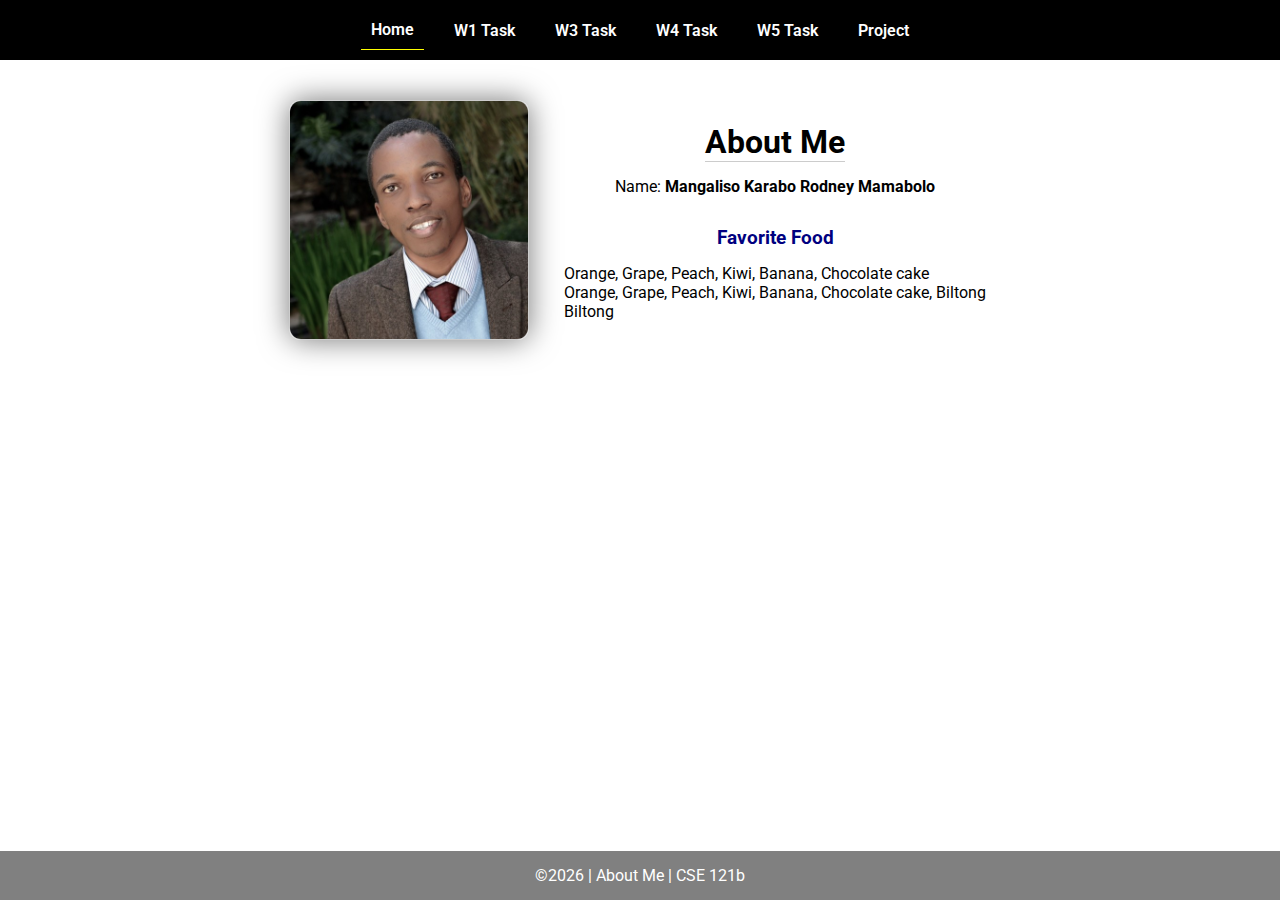
<file: index.html>
<!DOCTYPE html>
<html lang="en">

<head>
  <meta charset="UTF-8">
  <meta name="viewport" content="width=device-width, initial-scale=1.0">
  <title>About Me | CSE 121b | W02: Programming Tasks</title>
  <link rel="preconnect" href="https://fonts.googleapis.com">
  <link rel="preconnect" href="https://fonts.gstatic.com" crossorigin>
  <link href="https://fonts.googleapis.com/css2?family=Roboto:wght@400;600&display=swap"
    rel="stylesheet">
  <link rel="stylesheet" href="styles/main.css">
</head>

<body>
  <nav>
    <ul id="menu">
      <li><a id="toggleMenu">&equiv;</a></li>
      <li><a href="index.html" class="active">Home</a></li>
      <li><a href="w01-task.html">W1 Task</a></li>
      <li><a href="w03-task.html">W3 Task</a></li>
      <li><a href="w04-task.html">W4 Task</a></li>
      <li><a href="w05-task.html">W5 Task</a></li>
      <li><a href="project.html">Project</a></li>
    </ul>
  </nav>
  <main id="home">
    <picture>
      <img src="images/Karabo.jpeg" alt="Placeholder Image">
    </picture>
    <section>
      <h1>About Me</h1>
      <div class="info">Name: <span id="name"></span></div>
      <h2>Favorite Food</h2>
      <div class="block" id="food"></div>
    </section>
  </main>
  <footer>
    &copy;<span id="year"></span> | About Me | CSE 121b
  </footer>
  <script src="scripts/main.js"></script>
  <script src="scripts/w02-task.js"></script>
</body>

</html>
</file>
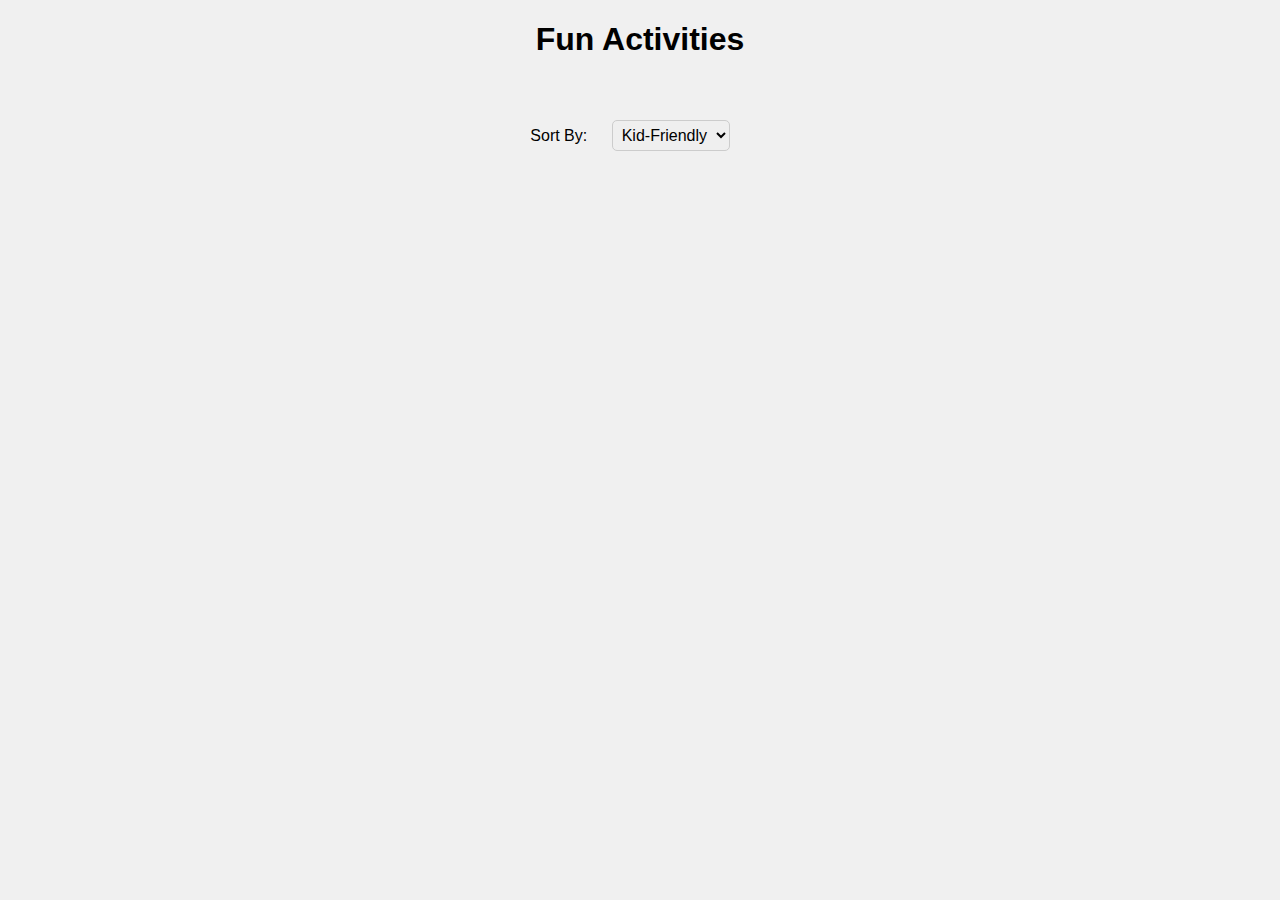
<file: bored.html>
<!DOCTYPE html>
<html lang="en">
<head>
    <meta charset="UTF-8">
    <meta name="viewport" content="width=device-width, initial-scale=1.0">
    <link rel="stylesheet" href="styles.css">
    <title>Fun Activities</title>
</head>
<body>
    <h1>Fun Activities</h1>
    <div id="recreationalElement">
        <!-- Content will be populated here -->
    </div>
    <label for="sortBy">Sort By:</label>
    <select id="sortBy">
        <option value="kidFriendly">Kid-Friendly</option>
        <option value="minutes">Minutes</option>
    </select>
    <script src="bored.js"></script>
</body>
</html>
</file>
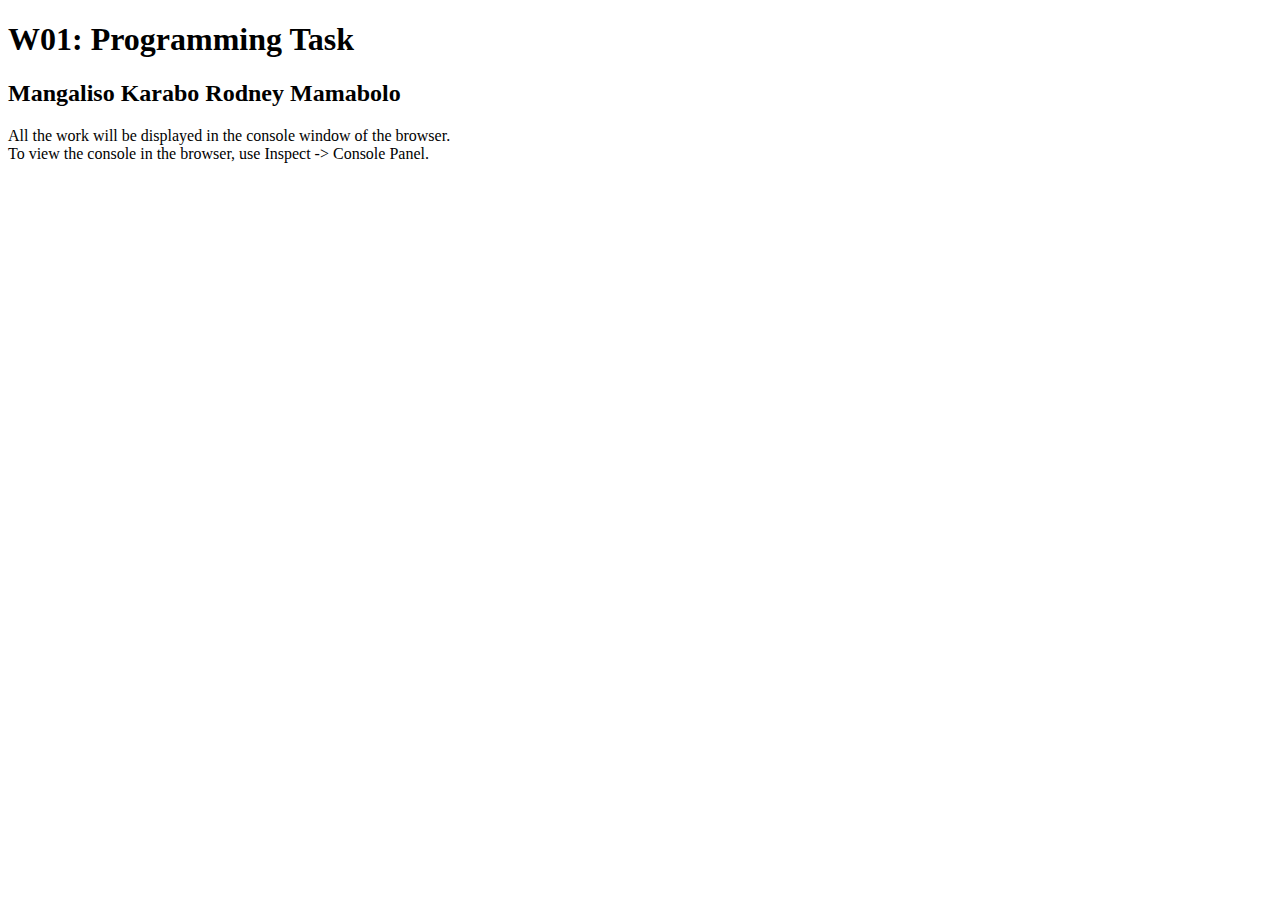
<file: w01-task.html>
<!DOCTYPE html>
<html lang="en">

<head>
  <meta charset="UTF-8">
  <meta name="viewport" content="width=device-width, initial-scale=1.0">
  <title>W01: Programming Task</title>
</head>

<body>
  <h1>W01: Programming Task</h1>
  <h2>Mangaliso Karabo Rodney Mamabolo</h2>
  <p>All the work will be displayed in the console window of the browser.
    <br>To view the console in the browser, use Inspect -> Console Panel.
  </p>

  <script src="w01-task.js"></script>

</body>
</html>
</file>
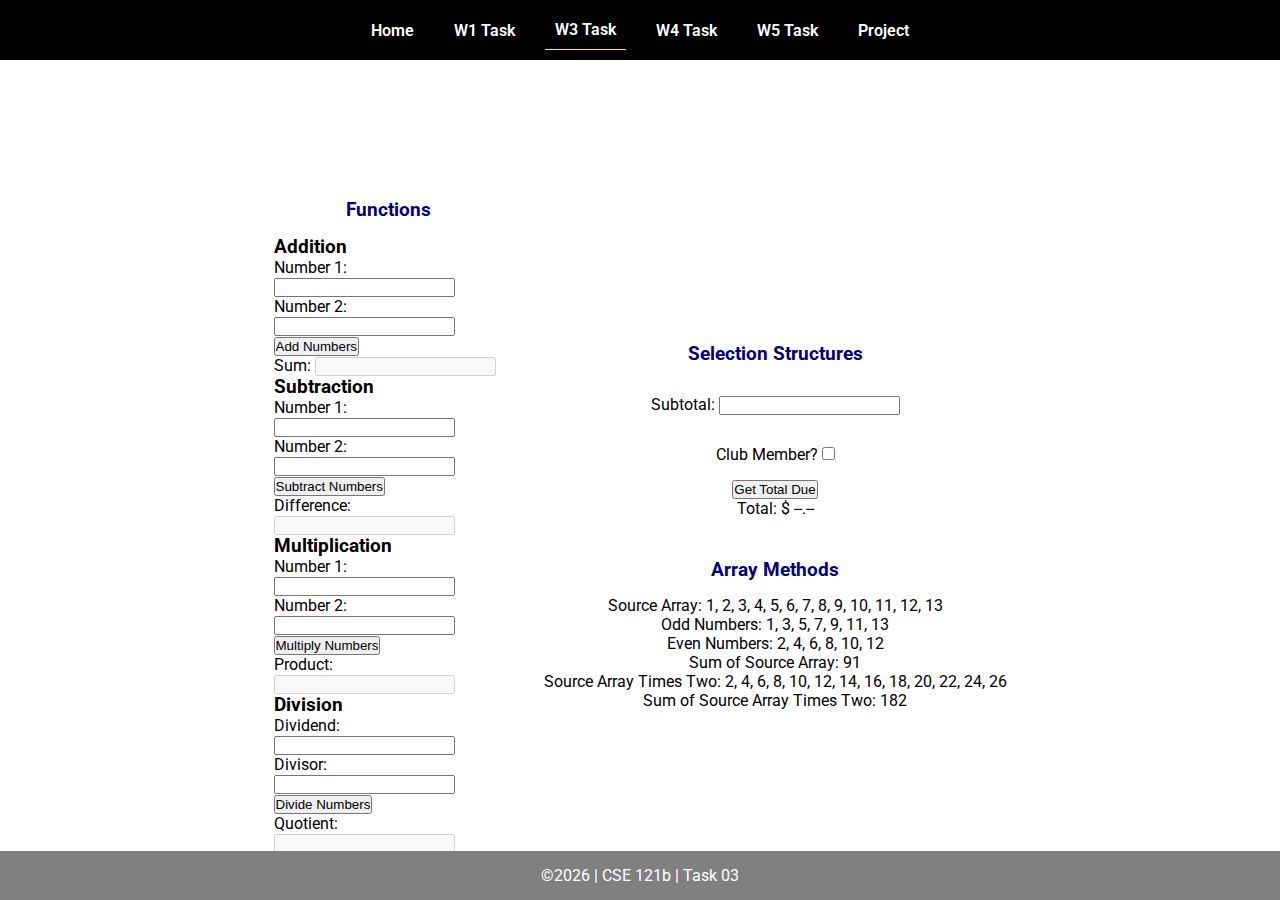
<file: w03-task.html>
<!DOCTYPE html>
<html lang="en">

<head>
    <meta charset="UTF-8">
    <meta name="viewport" content="width=device-width, initial-scale=1.0">
    <title>CSE 121b | W03: Programming Tasks</title>
    <link rel="preconnect" href="https://fonts.googleapis.com">
    <link rel="preconnect" href="https://fonts.gstatic.com" crossorigin>
    <link href="https://fonts.googleapis.com/css2?family=Roboto:wght@400;600&display=swap"
        rel="stylesheet">
    <link rel="stylesheet" href="styles/main.css">
</head>

<body>
    <nav>
        <ul id="menu">
            <li><a id="toggleMenu">&equiv;</a></li>
            <li><a href="index.html">Home</a></li>
            <li><a href="w01-task.html">W1 Task</a></li>
            <li><a href="w03-task.html" class="active">W3 Task</a></li>
            <li><a href="w04-task.html">W4 Task</a></li>
            <li><a href="w05-task.html">W5 Task</a></li>
            <li><a href="project.html">Project</a></li>
        </ul>
    </nav>>
    <header>
        <h1>W03: Programming Tasks</h1>
    </header>
    <main id="task3">
        <section id="section1">
            <h2>Functions</h2>
            <article>
                <h3>Addition</h3>
                <div>
                    <label for="add1">Number 1:</label>
                    <input type="text" id="add1" name="add1">
                </div>
                <div>
                    <label for="add2">Number 2:</label>
                    <input type="text" id="add2" name="add2">
                </div>
                <div>
                    <input type="button" id="addNumbers" value="Add Numbers">
                </div>
                <div>
                    <label for="sum">Sum:</label>
                    <input type="text" id="sum" name="sum" disabled>
                </div>
            </article>
            <article>
                <h3>Subtraction</h3>
                <div>
                    <label for="subtract1">Number 1:</label>
                    <input type="text" id="subtract1" name="subtract1">
                </div>
                <div>
                    <label for="subtract2">Number 2:</label>
                    <input type="text" id="subtract2" name="subtract2">
                </div>
                <div>
                    <input type="button" id="subtractNumbers" value="Subtract Numbers">
                </div>
                <div>
                    <label for="difference">Difference:</label>
                    <input type="text" id="difference" name="difference" disabled>
                </div>
            </article>
            <article>
                <h3>Multiplication</h3>
                <div>
                    <label for="factor1">Number 1:</label>
                    <input type="text" id="factor1" name="factor1">
                </div>
                <div>
                    <label for="factor2">Number 2:</label>
                    <input type="text" id="factor2" name="factor2">
                </div>
                <div>
                    <input type="button" id="multiplyNumbers" value="Multiply Numbers">
                </div>
                <div>
                    <label for="product">Product:</label>
                    <input type="text" id="product" name="product" disabled>
                </div>
            </article>
            <article>
                <h3>Division</h3>
                <div>
                    <label for="dividend">Dividend:</label>
                    <input type="text" id="dividend" name="dividend">
                </div>
                <div>
                    <label for="divisor">Divisor:</label>
                    <input type="text" id="divisor" name="divisor">
                </div>
                <div>
                    <input type="button" id="divideNumbers" value="Divide Numbers">
                </div>
                <div>
                    <label for="quotient">Quotient:</label>
                    <input type="text" id="quotient" name="quotient" disabled>
                </div>
            </article>
        </section>
        <div>
            <section id="section2">
                <h2>Selection Structures</h2>
                <label class="right">Subtotal:
                    <input type="number" id="subtotal" size="5">
                </label>
                <label class="middle right">
                    Club Member?
                    <input type="checkbox" id="member">
                </label>
                <div class="right">
                    <input type="button" id="getTotal" value="Get Total Due">
                </div>
                <div class="right">Total:
                    <span class="larger" id="total">$ --.--</span>
                </div>
            </section>
            <section id="section3">
                <h2>Array Methods</h2>
                <p>
                    Source Array: <span id="array"></span>
                </p>
                <p>
                    Odd Numbers: <span id="odds"></span>
                </p>
                <p>
                    Even Numbers: <span id="evens"></span>
                </p>
                <p>
                    Sum of Source Array: <span id="sumOfArray"></span>
                </p>
                <p>
                    Source Array Times Two: <span id="multiplied"></span>
                </p>
                <p>
                    Sum of Source Array Times Two: <span id="sumOfMultiplied"></span>
                </p>
            </section>
        </div>
    </main>
    <footer>
        &copy;<span id="year"></span> | CSE 121b | Task 03
    </footer>
    <script src="scripts/main.js"></script>
    <script>
        document.getElementById("year").innerHTML = new Date().getFullYear();
    </script>
    <script src="scripts/w03-task.js"></script>
</body>

</html>
</file>
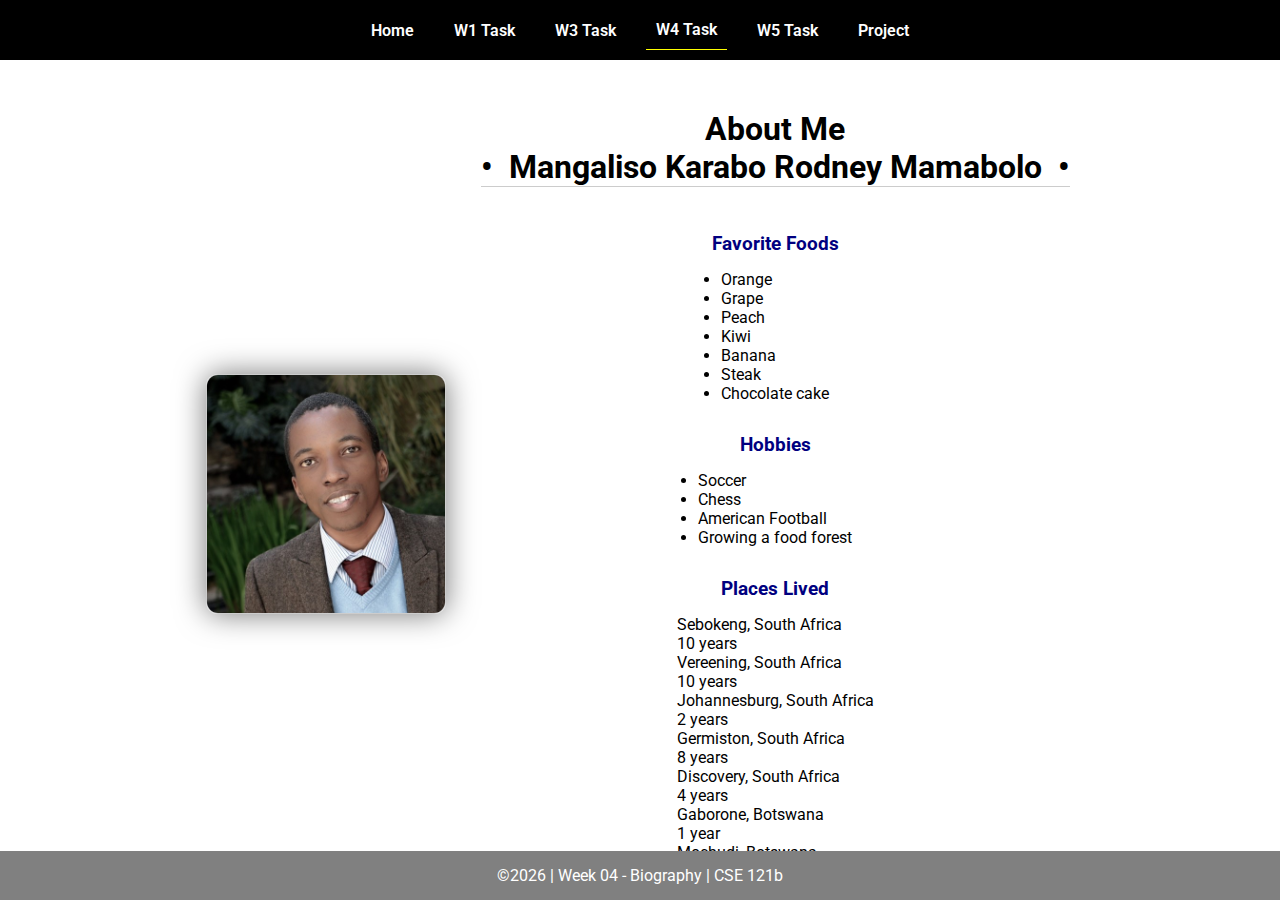
<file: w04-task.html>
<!DOCTYPE html>
<html lang="en">

<head>
  <meta charset="UTF-8">
  <meta name="viewport" content="width=device-width, initial-scale=1.0">
  <title>CSE 121b | W04: Programming Tasks</title>
  <link rel="preconnect" href="https://fonts.googleapis.com">
  <link rel="preconnect" href="https://fonts.gstatic.com" crossorigin>
  <link href="https://fonts.googleapis.com/css2?family=Roboto:wght@400;600&display=swap"
    rel="stylesheet">
  <link rel="stylesheet" href="styles/main.css">
</head>

<body>
  <nav>
    <ul id="menu">
      <li><a id="toggleMenu">&equiv;</a></li>
      <li><a href="index.html">Home</a></li>
      <li><a href="w01-task.html">W1 Task</a></li>
      <li><a href="w03-task.html">W3 Task</a></li>
      <li><a href="w04-task.html" class="active">W4 Task</a></li>
      <li><a href="w05-task.html">W5 Task</a></li>
      <li><a href="project.html">Project</a></li>
    </ul>
  </nav>
  <main id="home">
    <picture>
      <img id="photo" src="images/placeholder.png" alt="Placeholder Image">
    </picture>
    <section>
      <h1>About Me<br>• &nbsp;<span id="name"></span>&nbsp; •</h1>
      <h2>Favorite Foods</h2>
      <ul id="favorite-foods"></ul>
      <h2>Hobbies</h2>
      <ul id="hobbies"></ul>
      <h2>Places Lived</h2>
      <dl id="places-lived"></dl>
    </section>
  </main>

  <footer>
    &copy;<span id="year"></span> | Week 04 - Biography | CSE 121b
  </footer>
  <script src="scripts/main.js"></script>
  <script>
    document.getElementById("year").innerHTML = new Date().getFullYear();
  </script>
  <script src="scripts/w04-task.js"></script>
</body>

</html>
</file>
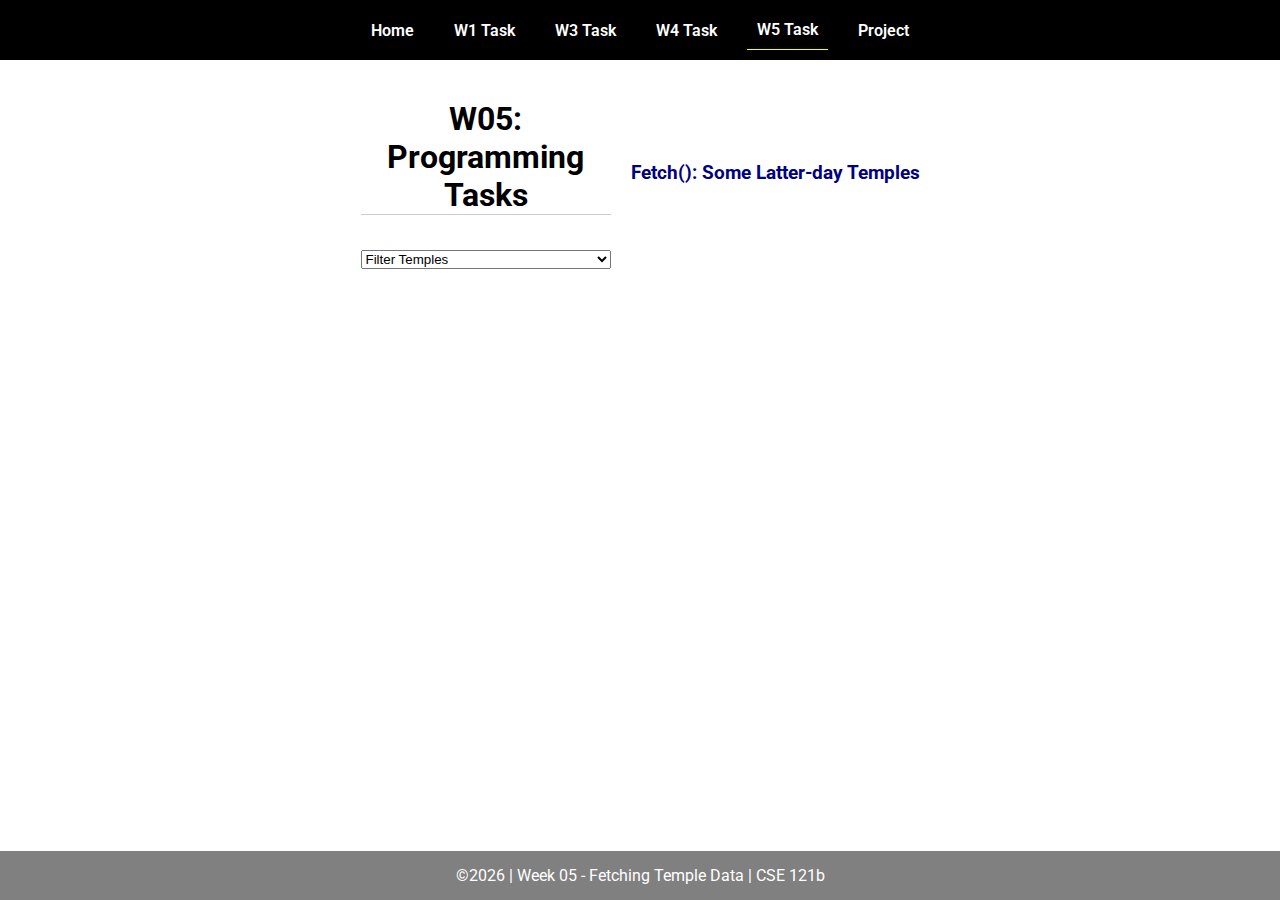
<file: w05-task.html>
<!DOCTYPE html>
<html lang="en">

<head>
  <meta charset="UTF-8">
  <meta name="viewport" content="width=device-width, initial-scale=1.0">
  <title>CSE 121b | W05: Programming Tasks</title>
  <link rel="preconnect" href="https://fonts.googleapis.com">
  <link rel="preconnect" href="https://fonts.gstatic.com" crossorigin>
  <link href="https://fonts.googleapis.com/css2?family=Roboto:wght@400;600&display=swap"
    rel="stylesheet">
  <link rel="stylesheet" href="styles/main.css">
</head>

<body>
  <nav>
    <ul id="menu">
      <li><a id="toggleMenu">&equiv;</a></li>
      <li><a href="index.html">Home</a></li>
      <li><a href="w01-task.html">W1 Task</a></li>
      <li><a href="w03-task.html">W3 Task</a></li>
      <li><a href="w04-task.html">W4 Task</a></li>
      <li><a href="w05-task.html" class="active">W5 Task</a></li>
      <li><a href="project.html">Project</a></li>
    </ul>
  </nav>
  <main id="gridly">
    <h1>W05: Programming Tasks</h1>
    <h2>Fetch(): Some Latter-day Temples</h2>

    <select id="sortBy" title="Choose a data filter.">
      <option value="" disabled selected>Filter Temples</option>
      <option value="utah">Utah</option>
      <option value="notutah">Outside of Utah</option>
      <option value="older">Built Before 1950</option>
      <option value="all">No Filter</option>
    </select>

    <div id="temples">
    </div>
  </main>


  <footer>
    &copy;<span id="year"></span> | Week 05 - Fetching Temple Data | CSE 121b
  </footer>
  <script src="scripts/main.js"></script>
  <script>
    document.getElementById("year").innerHTML = new Date().getFullYear();
  </script>
  <script src="scripts/w05-task.js"></script>
</body>

</html>
</file>
<file: styles/main.css>
/* Universal Selector */
* {
    margin: 0;
    padding: 0;
    box-sizing: border-box;
}

/* HTML Selectors */
body {
    font-family: 'Roboto', Helvetica, sans-serif;
}

nav {
    background-color: black;
    width: 100%;
    position: fixed;
    top: 0;
}

nav ul {
    display: flex;
    flex-direction: column;
    align-items: center;
    max-width: fit-content;
    margin: 0 auto;
}

nav ul li {
    flex: 1 1 auto;
}

nav ul li:first-child {
    display: block;
    font-size: 2rem;
}

nav ul li:first-child a {
    padding: 1px 10px;
}

nav ul li {
    display: none;
    list-style: none;
    margin: 10px;
}

nav ul li a {
    display: block;
    padding: 10px;
    text-decoration: none;
    font-weight: 600;
    color: white;
    text-align: center;
}

nav ul li a:hover {
    background-color: #efefef;
    color: black;
}

h1, h2 {
    text-align: center;
    margin-bottom: 15px;

}

h1 {
border-bottom: 1px solid #ccc;
}

h2 {
    font-size: 1.2rem;
    color: navy;
    text-align: center;
    margin-top: 30px;
}

main {
    margin-top: 125px;
    display: grid;
    grid-template-columns: 1fr;
    grid-gap: 20px;
    align-items: center;
    justify-content: center;
}

picture {
    margin: 0 auto;
}

picture img {
    width: 240px;
    height: auto;
    border-radius: 5%;
    border: 1px solid #ccc;
    box-shadow: 0 0 30px #777;
}

section {
    display: flex;
    flex-direction: column;
    align-items: center;
    margin: 10px
}

label {
    margin: 15px 0;
}

footer {
    background-color: gray;
    color: white;
    padding: 15px;
    text-align: center;
    width: 100%;
    position: fixed;
    bottom: 0;
}

/* Class Selectors */
.active {
    border-bottom: 1px solid yellow;
}

.open li {
    display: block;
}

.block {
    display: block;
}

/* ID Selectors */

/* Media Queries */
@media only screen and (min-width: 32.5em) {
    nav ul {
        flex-direction: row;
    }

    nav ul li:first-child {
        display: none;
    }

    nav ul li {
        display: block;
    }

    main {
        margin: 100px auto 20px;
        grid-template-columns: 250px 1fr;
        max-width: -moz-fit-content;
        max-width: fit-content;

    }

}
</file>
<file: styles.css>
body {
    font-family: Arial, sans-serif;
    background-color: #f0f0f0;
    text-align: center;
  }
  
  #recreationalElement {
    display: flex;
    flex-wrap: wrap;
    justify-content: center;
    margin: 20px;
  }
  
  article {
    background-color: #fff;
    border: 1px solid #ddd;
    border-radius: 5px;
    box-shadow: 0 2px 4px rgba(0, 0, 0, 0.1);
    margin: 10px;
    padding: 10px;
    width: 250px;
    min-height: 100px;
    display: flex;
    flex-direction: column;
    justify-content: space-between;
  }
  
  h3 {
    font-size: 18px;
    margin: 0;
    color: #333;
  }
  
  select#sortBy {
    margin: 20px;
    padding: 5px;
    font-size: 16px;
    border: 1px solid #ccc;
    border-radius: 5px;
  }
  
  /* Style for the sort dropdown button */
  select#sortBy:hover {
    background-color: #f5f5f5;
  }
</file>
